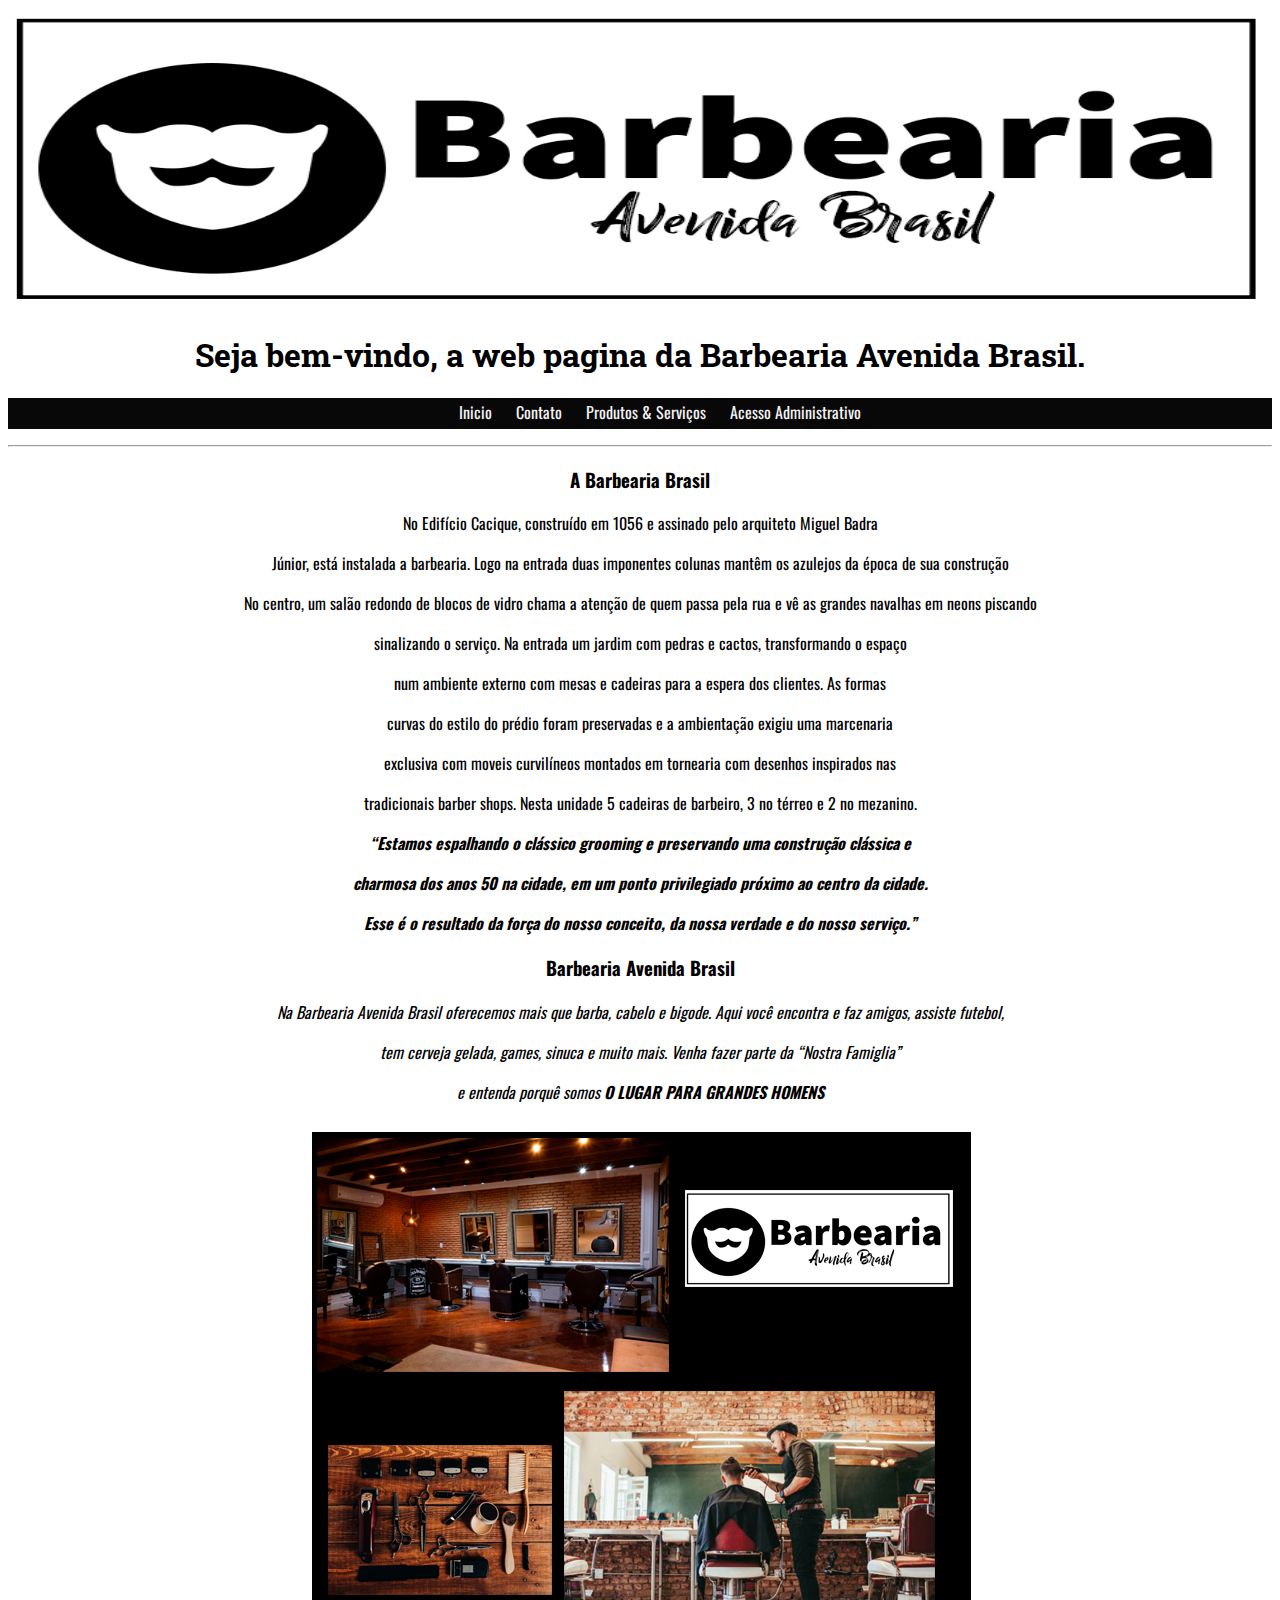
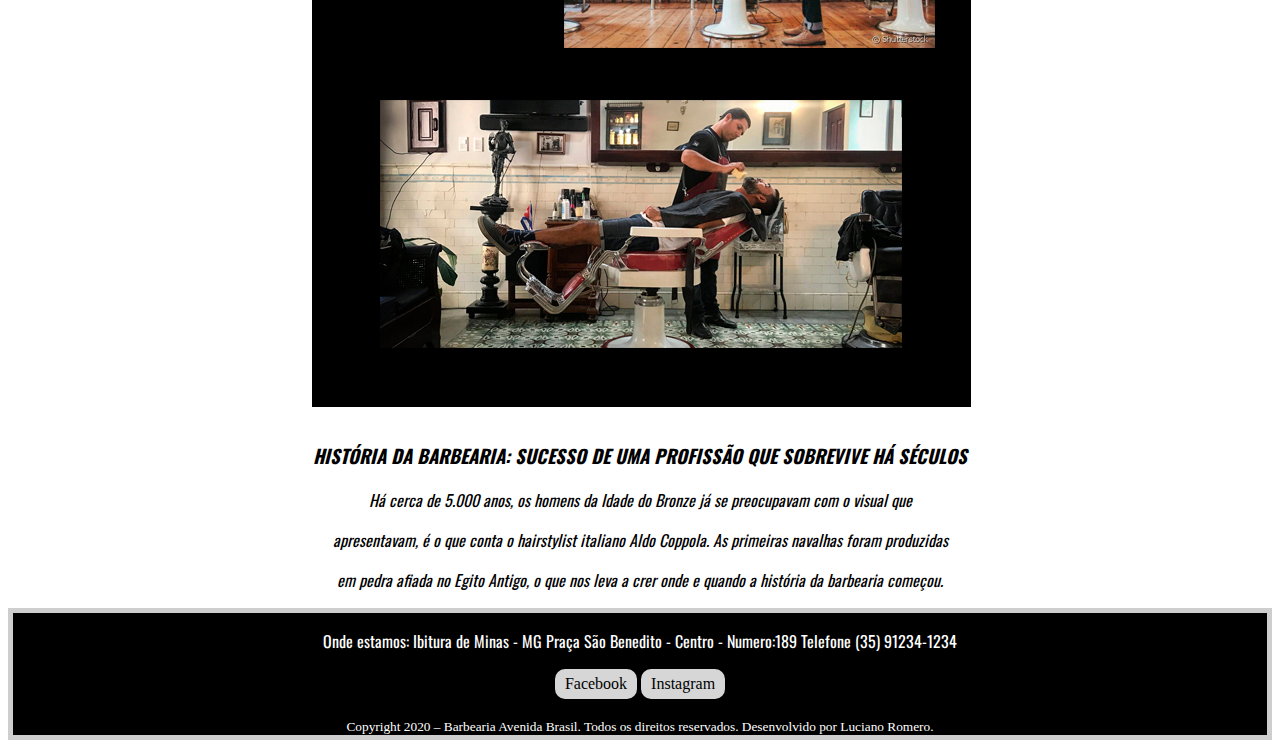
<file: index.html>
<!DOCTYPE html>
<html lang="pt-br">
<!-- Autor Luciano Romero 
-->

<head>
    <meta charset="UTF-8">
    <meta name="author" content=" Luciano Romero ">
    <meta name="description" content=" Barbearia Avenida Brasil ">
    <meta name="keywords" content="barbearia, cabelo, barba, corte, bigode">
    <meta name="viewport" content="width=device-width, initial-scale=1.0">
    <title>Barbearia Avenida Brasil </title>
    <link rel="stylesheet" type="text/css" href="css/styles.css">
    <link href="https://fonts.googleapis.com/css2?family=Roboto+Slab:wght@900&display=swap" rel="stylesheet">
    <link href="https://fonts.googleapis.com/css2?family=Oswald:wght@400;600&display=swap" rel="stylesheet">
    <link rel="apple-touch-icon" sizes="180x180" href="imagens/faicon/apple-touch-icon.png">
    <link rel="icon" type="image/png" sizes="32x32" href="imagens/faicon/favicon-32x32.png">
    <link rel="icon" type="image/png" sizes="16x16" href="imagens/faicon/favicon-16x16.png">
    <link rel="manifest" href="imagens/faicon/site.webmanifest">
    <link rel="mask-icon" href="imagens/faicon/safari-pinned-tab.svg" color="#5bbad5">
    <meta name="msapplication-TileColor" content="#da532c">
    <meta name="theme-color" content="#ffffff">

</head>

<body>
    <!--MENU -->
    <div class="a">
        <img width="100%" height="300px" src="imagens/logo.jpg" />
        <h1> Seja bem-vindo, a web pagina da Barbearia Avenida Brasil. </h1>
    </div>
    <nav id="menu">
        <ul>
            <li><a href="index.html"> Inicio </a> </li>
            <li><a href="contato.html"> Contato </a> </li>
            <li><a href="produto.html"> Produtos & Serviços</a> </li>
            <li><a href="adm.html"> Acesso Administrativo </a> </li>
        </ul>
    </nav>
    <!-- MENU FIM -->
    <hr />
    <!-- fim cabecalho -->
    <div class="a">
        <h3>A Barbearia Brasil</h3>
        <p> No Edifício Cacique, construído em 1056 e assinado pelo arquiteto Miguel Badra </p>
        <p>Júnior, está instalada a barbearia. Logo na entrada duas imponentes colunas mantêm os azulejos da época de
            sua construção</p>
        <p>No centro, um salão redondo de blocos de vidro chama a atenção de quem passa pela rua e vê as grandes
            navalhas em neons piscando </p>
        <p>sinalizando o serviço. Na entrada um jardim com pedras e cactos, transformando o espaço </p>
        <p>num ambiente externo com mesas e cadeiras para a espera dos clientes. As formas </p>
        <p>curvas do estilo do prédio foram preservadas e a ambientação exigiu uma marcenaria </p>
        <p>exclusiva com moveis curvilíneos montados em tornearia com desenhos inspirados nas </p>
        <p>tradicionais barber shops. Nesta unidade 5 cadeiras de barbeiro, 3 no térreo e 2 no mezanino.</p>
        <em><strong>
                <p>“Estamos espalhando o clássico grooming e preservando uma construção clássica e </p>
                <p>charmosa dos anos 50 na cidade, em um ponto privilegiado próximo ao centro da cidade. </p>
                <p>Esse é o resultado da força do nosso conceito, da nossa verdade e do nosso serviço.”</p>
            </strong></em>


        <h3>Barbearia Avenida Brasil</h3>
        <em>
            <p>Na Barbearia Avenida Brasil oferecemos mais que barba, cabelo e bigode. Aqui você encontra e faz amigos,
                assiste futebol, </p>
            <p>tem cerveja gelada, games, sinuca e muito mais. Venha fazer parte da “Nostra Famiglia” </p>
            <p>e entenda porquê somos<strong> O LUGAR PARA GRANDES HOMENS</strong></p>
        </em>
        <img width="683px" height="900px" src="imagens/barbearia.jpg" />
        <em>
            <h3> HISTÓRIA DA BARBEARIA: SUCESSO DE UMA PROFISSÃO QUE SOBREVIVE HÁ SÉCULOS </h3>
            <p>Há cerca de 5.000 anos, os homens da Idade do Bronze já se preocupavam com o visual que</p>
            <p>apresentavam, é o que conta o hairstylist italiano Aldo Coppola. As primeiras navalhas foram produzidas
            </p>
            <p>em pedra afiada no Egito Antigo, o que nos leva a crer onde e quando a história da barbearia começou.</p>
        </em>
    </div>

    <!-- Footer -->

    <footer>

        <p>Onde estamos: Ibitura de Minas - MG Praça São Benedito - Centro - Numero:189 Telefone (35) 91234-1234</p>
        <a href="https://www.facebook.com/">Facebook</a> <a href="https://www.instagram.com/?hl=pt-br"> Instagram </a>
        <br /><br />

        <small>Copyright 2020 – Barbearia Avenida Brasil. Todos os direitos reservados. Desenvolvido por Luciano Romero.
        </small>

    </footer>
</body>

</html>
</file>
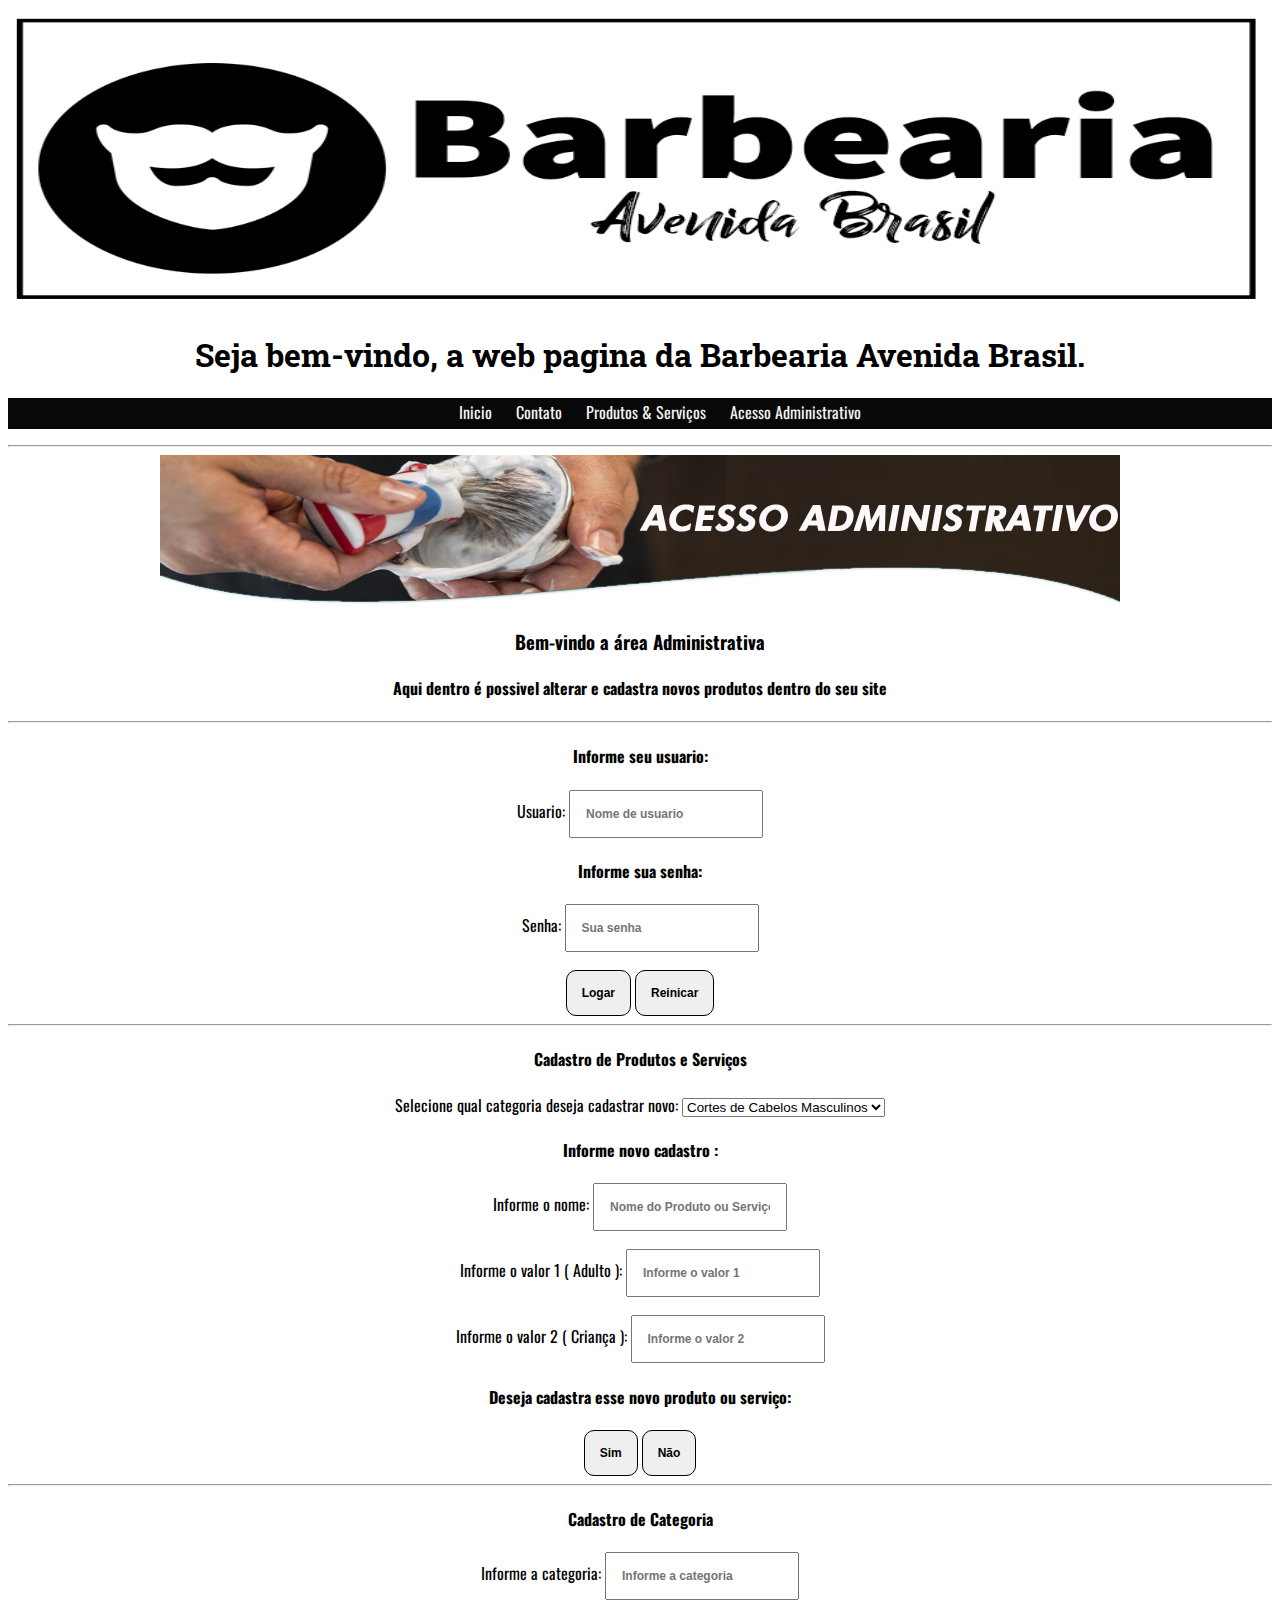
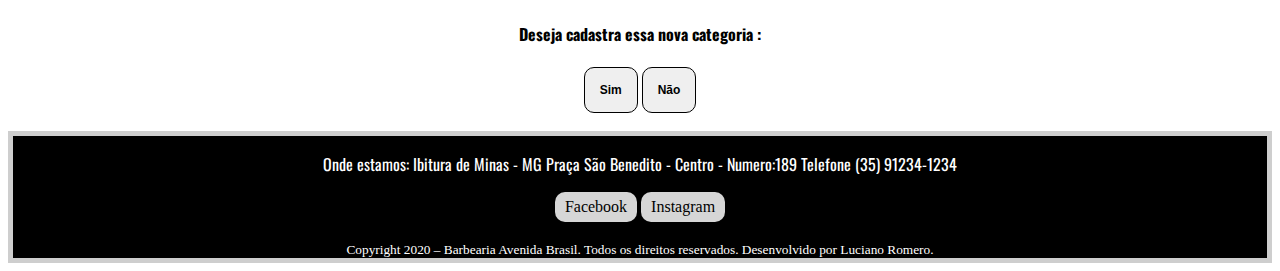
<file: adm.html>
<!DOCTYPE html>
<html lang="pt-br">
<!-- Autor Luciano Romero 
-->

<head>
    <meta charset="UTF-8">
    <meta name="author" content=" Luciano Romero ">
    <meta name="description" content=" Barbearia Avenida Brasil ">
    <meta name="keywords" content="barbearia, cabelo, barba, corte, bigode">
    <meta name="viewport" content="width=device-width, initial-scale=1.0">
    <title>Barbearia Avenida Brasil </title>
    <link rel="stylesheet" type="text/css" href="css/styles.css">
    <link href="https://fonts.googleapis.com/css2?family=Roboto+Slab:wght@900&display=swap" rel="stylesheet">
    <link href="https://fonts.googleapis.com/css2?family=Oswald:wght@400;600&display=swap" rel="stylesheet">
    <link rel="apple-touch-icon" sizes="180x180" href="imagens/faicon/apple-touch-icon.png">
    <link rel="icon" type="image/png" sizes="32x32" href="imagens/faicon/favicon-32x32.png">
    <link rel="icon" type="image/png" sizes="16x16" href="imagens/faicon/favicon-16x16.png">
    <link rel="manifest" href="imagens/faicon/site.webmanifest">
    <link rel="mask-icon" href="imagens/faicon/safari-pinned-tab.svg" color="#5bbad5">
    <meta name="msapplication-TileColor" content="#da532c">
    <meta name="theme-color" content="#ffffff">

</head>

<body>
    <!--MENU -->
    <div class="a">
        <img width="100%" height="300px" src="imagens/logo.jpg" />
        <h1> Seja bem-vindo, a web pagina da Barbearia Avenida Brasil. </h1>
    </div>
    <nav id="menu">
        <ul>
            <li><a href="index.html"> Inicio </a> </li>
            <li><a href="contato.html"> Contato </a> </li>
            <li><a href="produto.html"> Produtos & Serviços</a> </li>
            <li><a href="adm.html"> Acesso Administrativo </a> </li>
        </ul>
    </nav>
    <!-- MENU FIM -->
    <hr />
    <!-- fim cabecalho -->
    <div class="a">
        <img width="960px" height="150px" src="imagens/adm.jpg" />
        <h3>Bem-vindo a área Administrativa</h3>
        <h4>Aqui dentro é possivel alterar e cadastra novos produtos dentro do seu site </h4>
        <hr />

        <!-- INICIO CAMPOS ADM -->
        <form action="login.html">

            <h4>Informe seu usuario:</h4>
            <label for="usuario">Usuario:</label>
            <input type="text" name="usuario" placeholder="Nome de usuario"> <br />

            <h4>Informe sua senha:</h4>
            <label for="senha">Senha:</label>
            <input name="senha" type="password" placeholder="Sua senha"><br /> <br />

            <input type="submit" value="Logar">
            <input type="reset" value=" Reinicar">
        </form>
        <form action="venda.html">
            <hr />
            <h4>Cadastro de Produtos e Serviços </h4>
            <label for="produto"> Selecione qual categoria deseja cadastrar novo:</label>
            <select name="produto">
                <option value="cortesdecabelomasculinos"> Cortes de Cabelos Masculinos </option>
                <option value="barba"> Barba </option>
                <option value="produtosparabarbaecabelo"> Produtos para Barba e Cabelo </option>
            </select>
            <h4>Informe novo cadastro :</h4>
            <label for="nome">Informe o nome:</label>
            <input type="text" name="nome" placeholder="Nome do Produto ou Serviço"> <br /><br />
            <label for="valor1">Informe o valor 1 ( Adulto ):</label>
            <input type="text" name="valor1" placeholder="Informe o valor 1"> <br /><br />
            <label for="valor2">Informe o valor 2 ( Criança ):</label>
            <input type="text" name="valor2" placeholder="Informe o valor 2"> <br />
            <h4> Deseja cadastra esse novo produto ou serviço:</h4>
            <input type="submit" value="Sim">
            <input type="reset" value=" Não">
        </form>
        <hr />

        <form action="categoria.html">
            <h4>Cadastro de Categoria</h4>
            <label for="categoria">Informe a categoria:</label>
            <input type="text" name="categoria" placeholder="Informe a categoria"> <br />
            <h4> Deseja cadastra essa nova categoria :</h4>
            <input type="submit" value="Sim">
            <input type="reset" value=" Não"> <br /><br />
        </form>
    </div>
    <!--Footer -->
    <footer>

        <p>Onde estamos: Ibitura de Minas - MG Praça São Benedito - Centro - Numero:189 Telefone (35) 91234-1234</p>
        <a href="https://www.facebook.com/">Facebook</a> <a href="https://www.instagram.com/?hl=pt-br"> Instagram </a>
        <br /><br />

        <small>Copyright 2020 – Barbearia Avenida Brasil. Todos os direitos reservados. Desenvolvido por Luciano Romero.
        </small>

    </footer>
</body>

</html>
</file>
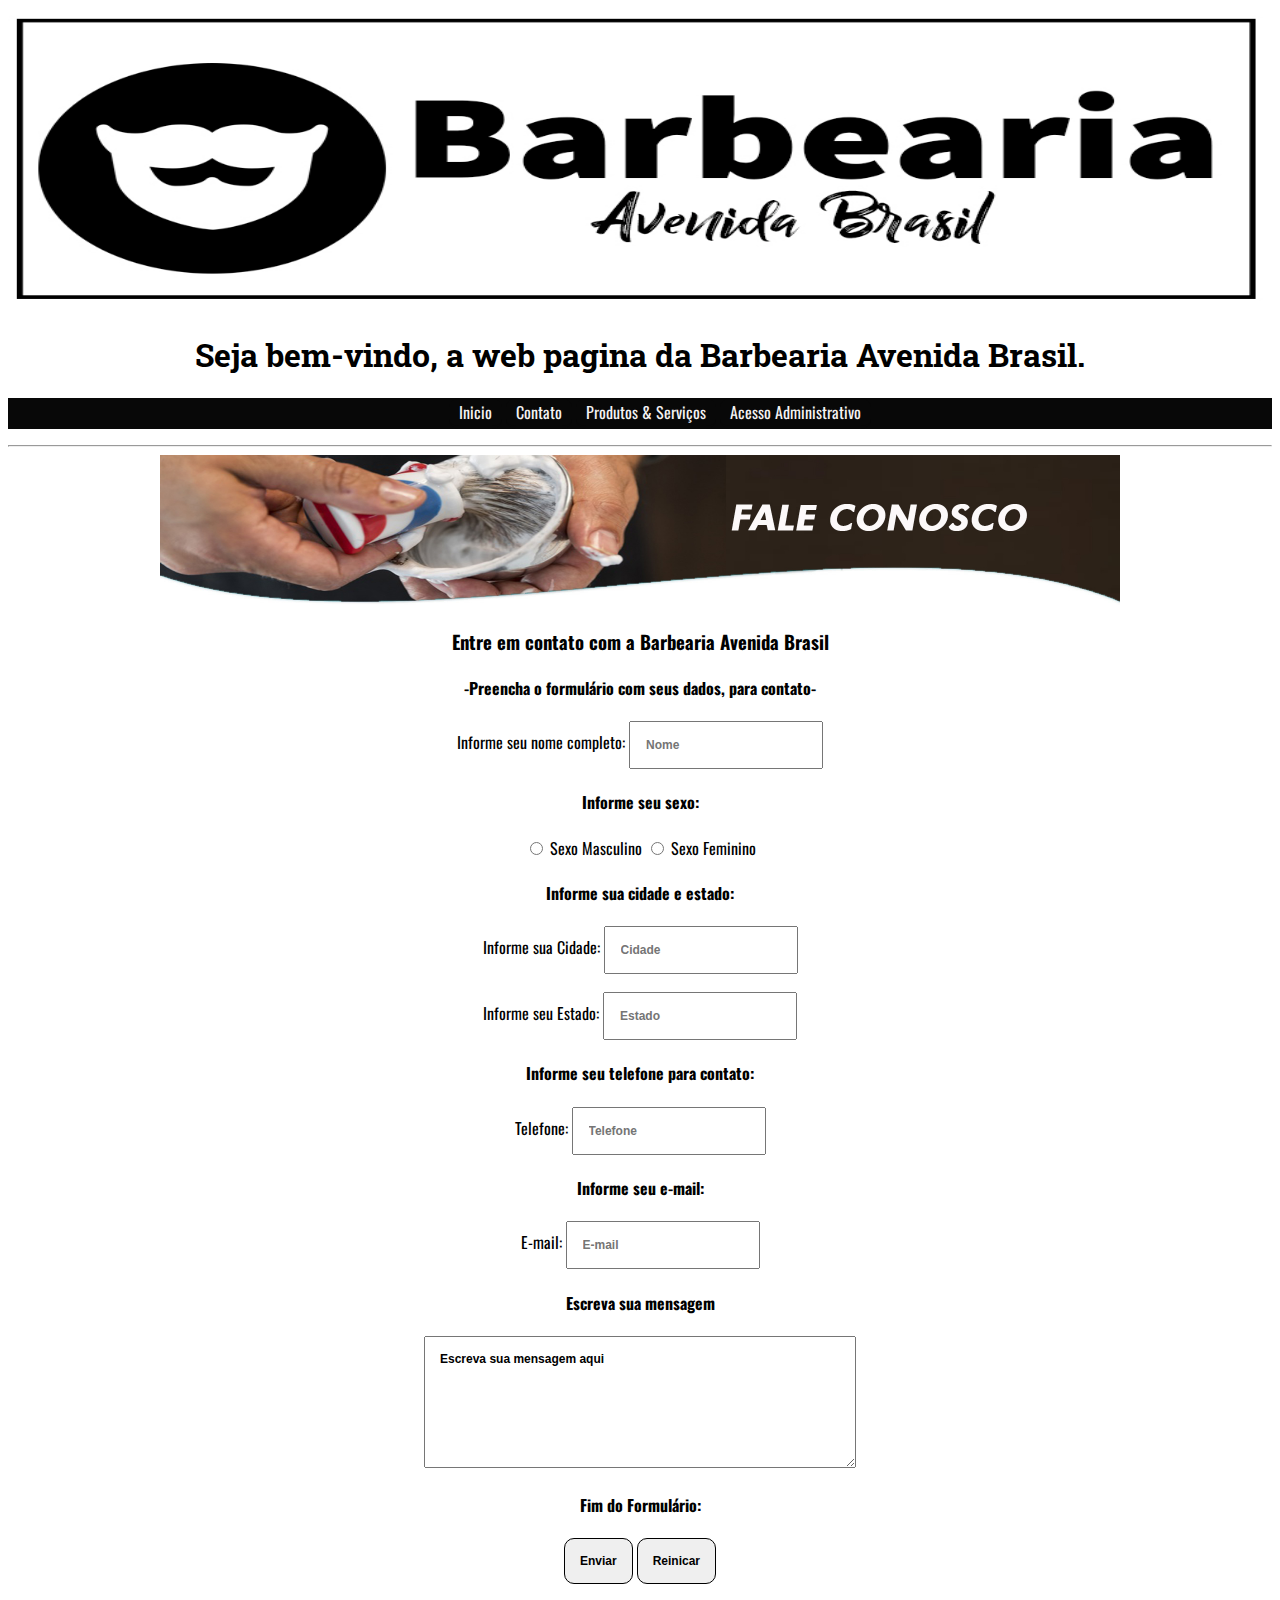
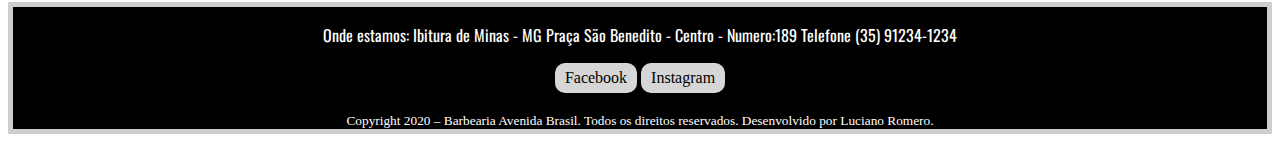
<file: contato.html>
<!DOCTYPE html>
<html lang="pt-br">
<!-- Autor Luciano Romero 
-->

<head>
  <meta charset="UTF-8">
  <meta name="author" content=" Luciano Romero ">
  <meta name="description" content=" Barbearia Avenida Brasil ">
  <meta name="keywords" content="barbearia, cabelo, barba, corte, bigode">
  <meta name="viewport" content="width=device-width, initial-scale=1.0">
  <title>Barbearia Avenida Brasil </title>
  <link rel="stylesheet" type="text/css" href="css/styles.css">
  <link href="https://fonts.googleapis.com/css2?family=Roboto+Slab:wght@900&display=swap" rel="stylesheet">
  <link href="https://fonts.googleapis.com/css2?family=Oswald:wght@400;600&display=swap" rel="stylesheet">
  <link rel="apple-touch-icon" sizes="180x180" href="imagens/faicon/apple-touch-icon.png">
  <link rel="icon" type="image/png" sizes="32x32" href="imagens/faicon/favicon-32x32.png">
  <link rel="icon" type="image/png" sizes="16x16" href="imagens/faicon/favicon-16x16.png">
  <link rel="manifest" href="imagens/faicon/site.webmanifest">
  <link rel="mask-icon" href="imagens/faicon/safari-pinned-tab.svg" color="#5bbad5">
  <meta name="msapplication-TileColor" content="#da532c">
  <meta name="theme-color" content="#ffffff">

</head>

<body>
  <!--MENU -->
  <div class="a">
    <img width="100%" height="300px" src="imagens/logo.jpg" />
    <h1> Seja bem-vindo, a web pagina da Barbearia Avenida Brasil. </h1>
  </div>
  <nav id="menu">
    <ul>
      <li><a href="index.html"> Inicio </a> </li>
      <li><a href="contato.html"> Contato </a> </li>
      <li><a href="produto.html"> Produtos & Serviços</a> </li>
      <li><a href="adm.html"> Acesso Administrativo </a> </li>
    </ul>
  </nav>
  <!-- MENU FIM -->
  <hr />
  <!-- fim cabecalho -->
  <div class="a">
    <img width="960px" height="150px" src="imagens/contato.jpg" />
    <h3>Entre em contato com a Barbearia Avenida Brasil</h3>
    <h4>-Preencha o formulário com seus dados, para contato-</h4>
    <form action="pagina.html">
      <!-- INICIO DO FORMULARIO-->
      <label for="nome">Informe seu nome completo:</label>
      <input type="text" name="nome" placeholder="Nome"> <br />

      <h4>Informe seu sexo:</h4>
      <input type="radio" id="masculino" value=" masculino" name="sexo">
      <label for="masculino"> Sexo Masculino </label>
      <input type="radio" id="feminino" value=" feminino" name="sexo">
      <label for="feminino"> Sexo Feminino </label>

      <h4>Informe sua cidade e estado:</h4>
      <label for="cidade">Informe sua Cidade:</label>
      <input type="text" name="cidade" placeholder="Cidade"> <br /><br />
      <label for="estado">Informe seu Estado:</label>
      <input type="text" name="estado" placeholder="Estado"> <br />

      <h4>Informe seu telefone para contato:</h4>
      <label for="telefone">Telefone:</label>
      <input name="telefone" type="tel" placeholder="Telefone">

      <h4>Informe seu e-mail:</h4>
      <label for="email"> E-mail: </label>
      <input name="email" type="email" placeholder="E-mail">

      <h4>Escreva sua mensagem </h4>
      <textarea name="biografia" maxlength="300">Escreva sua mensagem aqui</textarea>

      <h4> Fim do Formulário:</h4>
      <input type="submit" value="Enviar">
      <input type="reset" value=" Reinicar">
      <br /><br />

    </form> <!-- FIM DO FORMULARIO -->
  </div>
  <!--Footer -->
  <footer>

    <p>Onde estamos: Ibitura de Minas - MG Praça São Benedito - Centro - Numero:189 Telefone (35) 91234-1234</p>
    <a href="https://www.facebook.com/">Facebook</a> <a href="https://www.instagram.com/?hl=pt-br"> Instagram </a>
    <br /><br />

    <small>Copyright 2020 – Barbearia Avenida Brasil. Todos os direitos reservados. Desenvolvido por Luciano Romero.
    </small>

  </footer>
</body>

</html>
</file>
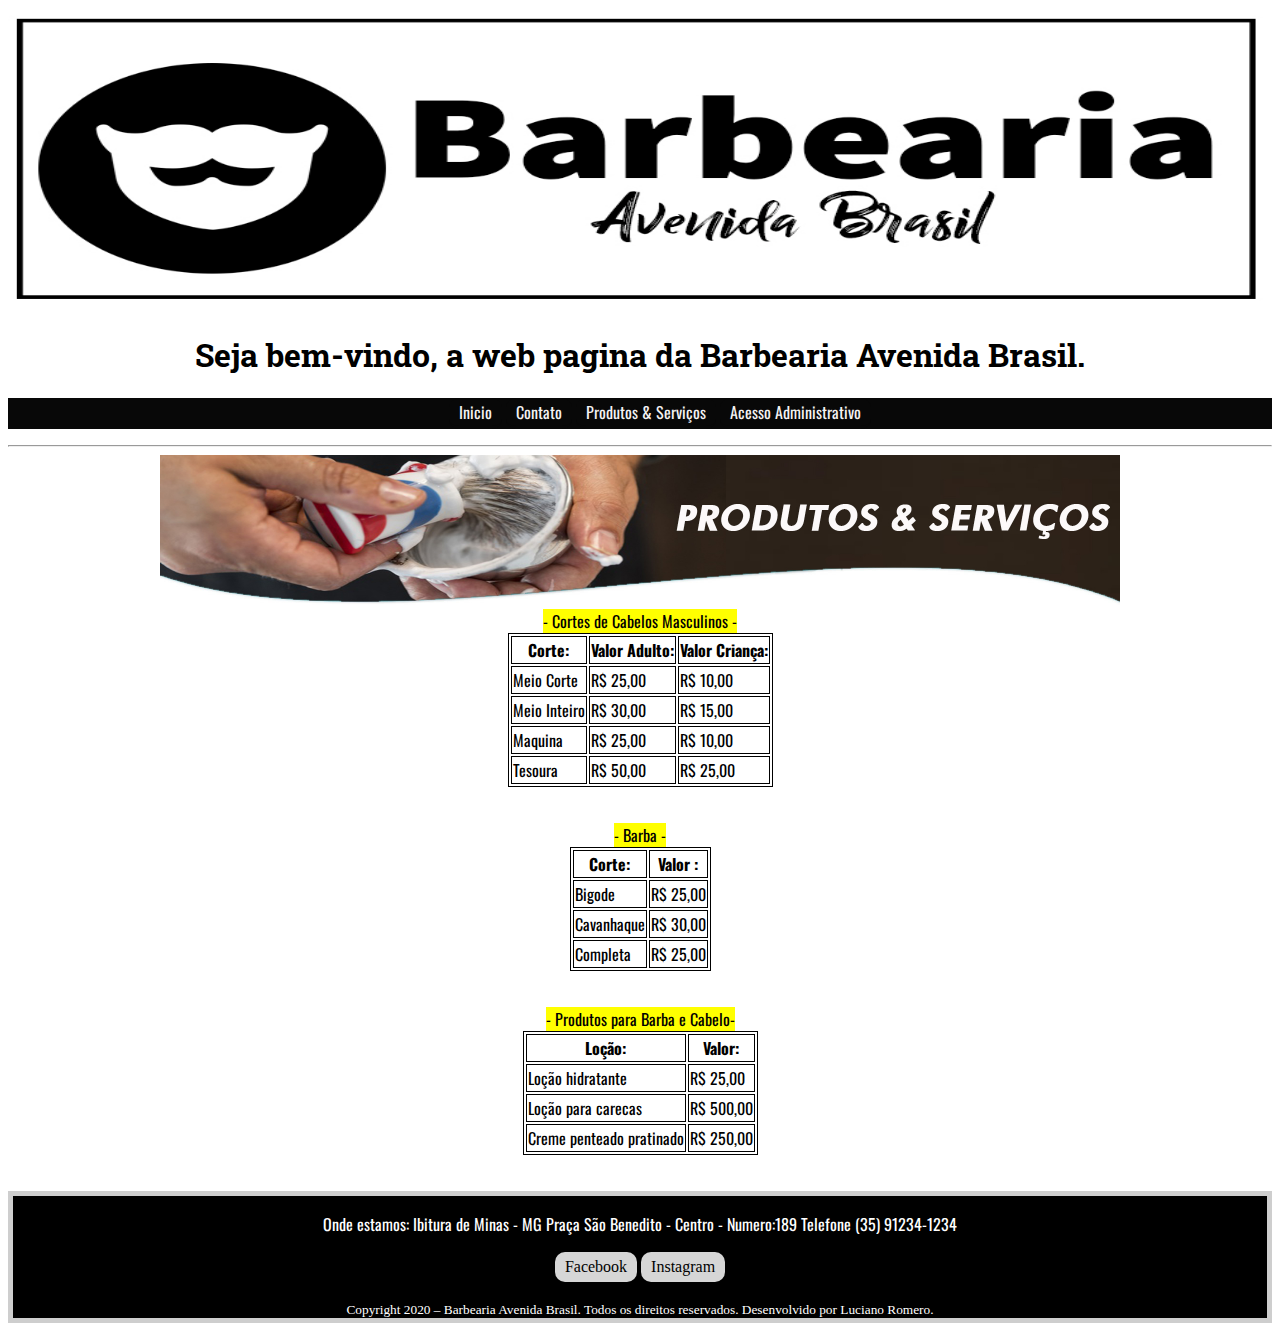
<file: produto.html>
<!DOCTYPE html>
<html lang="pt-br">
<!-- Autor Luciano Romero 
-->

<head>
    <meta charset="UTF-8">
    <meta name="author" content=" Luciano Romero ">
    <meta name="description" content=" Barbearia Avenida Brasil ">
    <meta name="keywords" content="barbearia, cabelo, barba, corte, bigode">
    <meta name="viewport" content="width=device-width, initial-scale=1.0">
    <title>Barbearia Avenida Brasil </title>
    <link rel="stylesheet" type="text/css" href="css/styles.css">
    <link href="https://fonts.googleapis.com/css2?family=Roboto+Slab:wght@900&display=swap" rel="stylesheet">
    <link href="https://fonts.googleapis.com/css2?family=Oswald:wght@400;600&display=swap" rel="stylesheet">
    <link rel="apple-touch-icon" sizes="180x180" href="imagens/faicon/apple-touch-icon.png">
    <link rel="icon" type="image/png" sizes="32x32" href="imagens/faicon/favicon-32x32.png">
    <link rel="icon" type="image/png" sizes="16x16" href="imagens/faicon/favicon-16x16.png">
    <link rel="manifest" href="imagens/faicon/site.webmanifest">
    <link rel="mask-icon" href="imagens/faicon/safari-pinned-tab.svg" color="#5bbad5">
    <meta name="msapplication-TileColor" content="#da532c">
    <meta name="theme-color" content="#ffffff">

</head>

<body>

    <!--MENU -->
    <div class="a">
        <img width="100%" height="300px" src="imagens/logo.jpg" />
        <h1> Seja bem-vindo, a web pagina da Barbearia Avenida Brasil. </h1>
    </div>
    <nav id="menu">
        <ul>
            <li><a href="index.html"> Inicio </a> </li>
            <li><a href="contato.html"> Contato </a> </li>
            <li><a href="produto.html"> Produtos & Serviços</a> </li>
            <li><a href="adm.html"> Acesso Administrativo </a> </li>
        </ul>
    </nav>
    <!-- MENU FIM -->
    <hr />
    <!-- fim cabecalho -->
    <div class="a">
        <img width="960" height="150" src="imagens/produtos.jpg" />
    </div>

    <table>
        <thead>
            <caption><mark>- Cortes de Cabelos Masculinos -</mark></caption>
            <tr>
                <th>Corte:</th>
                <th>Valor Adulto:</th>
                <th>Valor Criança:</th>
            </tr>

        </thead>
        <tbody>
            <tr>
                <td>Meio Corte</td>
                <td>R$ 25,00</td>
                <td>R$ 10,00</td>
            </tr>
            <tr>
                <td>Meio Inteiro</td>
                <td>R$ 30,00</td>
                <td>R$ 15,00</td>
            </tr>
            <tr>
                <td>Maquina</td>
                <td>R$ 25,00</td>
                <td>R$ 10,00</td>
            </tr>
            <tr>
                <td>Tesoura</td>
                <td>R$ 50,00</td>
                <td>R$ 25,00</td>
            </tr>
        </tbody>
    </table> <br /> <br />
    <table>
        <thead>
            <caption><mark>- Barba -</mark></caption>
            <tr>
                <th>Corte:</th>
                <th>Valor :</th>
            </tr>

        </thead>
        <tbody>
            <tr>
                <td>Bigode</td>
                <td>R$ 25,00</td>
            </tr>
            <tr>
                <td>Cavanhaque</td>
                <td>R$ 30,00</td>
            </tr>
            <tr>
                <td>Completa</td>
                <td>R$ 25,00</td>
            </tr>
        </tbody>
    </table> <br /> <br />
    <table>
        <thead>
            <caption><mark>- Produtos para Barba e Cabelo-</mark></caption>
            <tr>
                <th>Loção:</th>
                <th>Valor:</th>
            </tr>

        </thead>
        <tbody>
            <tr>
                <td>Loção hidratante</td>
                <td>R$ 25,00</td>
            </tr>
            <tr>
                <td>Loção para carecas</td>
                <td>R$ 500,00</td>
            </tr>
            <tr>
                <td>Creme penteado pratinado</td>
                <td>R$ 250,00</td>
            </tr>
        </tbody>
    </table>
    <br /><br />
    <!--Footer -->
    <footer>

        <p>Onde estamos: Ibitura de Minas - MG Praça São Benedito - Centro - Numero:189 Telefone (35) 91234-1234</p>
        <a href="https://www.facebook.com/">Facebook</a> <a href="https://www.instagram.com/?hl=pt-br"> Instagram </a>
        <br /><br />

        <small>Copyright 2020 – Barbearia Avenida Brasil. Todos os direitos reservados. Desenvolvido por Luciano Romero.
        </small>

    </footer>

</body>

</html>
</file>
<file: css/styles.css>
/* Autor Luciano Romero 
*/

/*=================================================================================*/

/* FONTES */

h1 {
    font-family: 'Roboto Slab', serif;
}

h2, h3, h4, p, table, ul, li {
    font-family: 'Oswald', sans-serif;
}

/*=================================================================================*/

/*ESTILOS PARA OS BOTOES E DEMAIS */

label {
    font-family: 'Oswald', sans-serif;
}

input:hover[type] {
    background-color: #D6D6D6;
    color: #6D6D6D;
    border-bottom: 1px solid #EA0000;
}

input {
    padding: 15px;
    cursor: pointer;
    height: auto;
    font: bold 12px Arial, Helvetica;
    border: 1 solid black;
    white-space: nowrap;
    display: inline-block;
}

input[type="submit"] {
    border: solid 1px;
    border-radius: 10px;
}

input[type="reset"] {
    border: solid 1px;
    border-radius: 10px;
}

textarea:hover {
    background-color: #fcfcfc;
    color: #6D6D6D;
    border-bottom: 1px solid #EA0000;
}

textarea {
    width: 400px;
    height: 100px;
    font: bold 12px Arial, Helvetica;
    display: inline-block;
    white-space: nowrap;
    cursor: pointer;
    padding: 15px;
}

a:hover {
    background-color: #fcfcfc;
    color: #6D6D6D;
    border-bottom: 1px solid #EA0000;
}

a:link, a:visited {
    background-color: #D6D6D6;
    color: black;
    padding: 6px 10px;
    border-radius: 10px;
    text-align: center;
    text-decoration: none;
    display: inline-block;
}

select:hover {
    background-color: #D6D6D6;
    border-bottom: 1px solid #EA0000;
}

/*=================================================================================*/

/*  TABELAS */

table {
    margin: auto;
    margin: auto;
}

table, th, td {
    border: 1px solid black;
}

/*=================================================================================*/

/*  CENTRALIZANDO */

div.a {
    text-align: center;
}

/*=================================================================================*/

/* ESTRUTURA DE MENU DE NAVEGAÇÃO  */

#menu ul {
    text-align: center;
    background-color: rgb(8, 8, 8);
    list-style: none;
}

#menu ul li {
    display: inline;
}

#menu ul li a {
    padding: 2px 10px;
    display: inline-block;
    background-color: rgb(8, 8, 8);
    color: rgb(245, 243, 243);
    text-decoration: none;
    border-bottom: 3px solid rgb(8, 8, 8);
}

#menu ul li a:hover {
    background-color: #D6D6D6;
    color: #6D6D6D;
    border-bottom: 3px solid #EA0000;
}

/*=================================================================================*/

/* FOOTER OU RODAPÉ  */

footer {
    color: #ffffff;
    background-color: black;
    text-align: center;
    border: 5px solid #cecece;
}

/*=================================================================================*/
</file>
